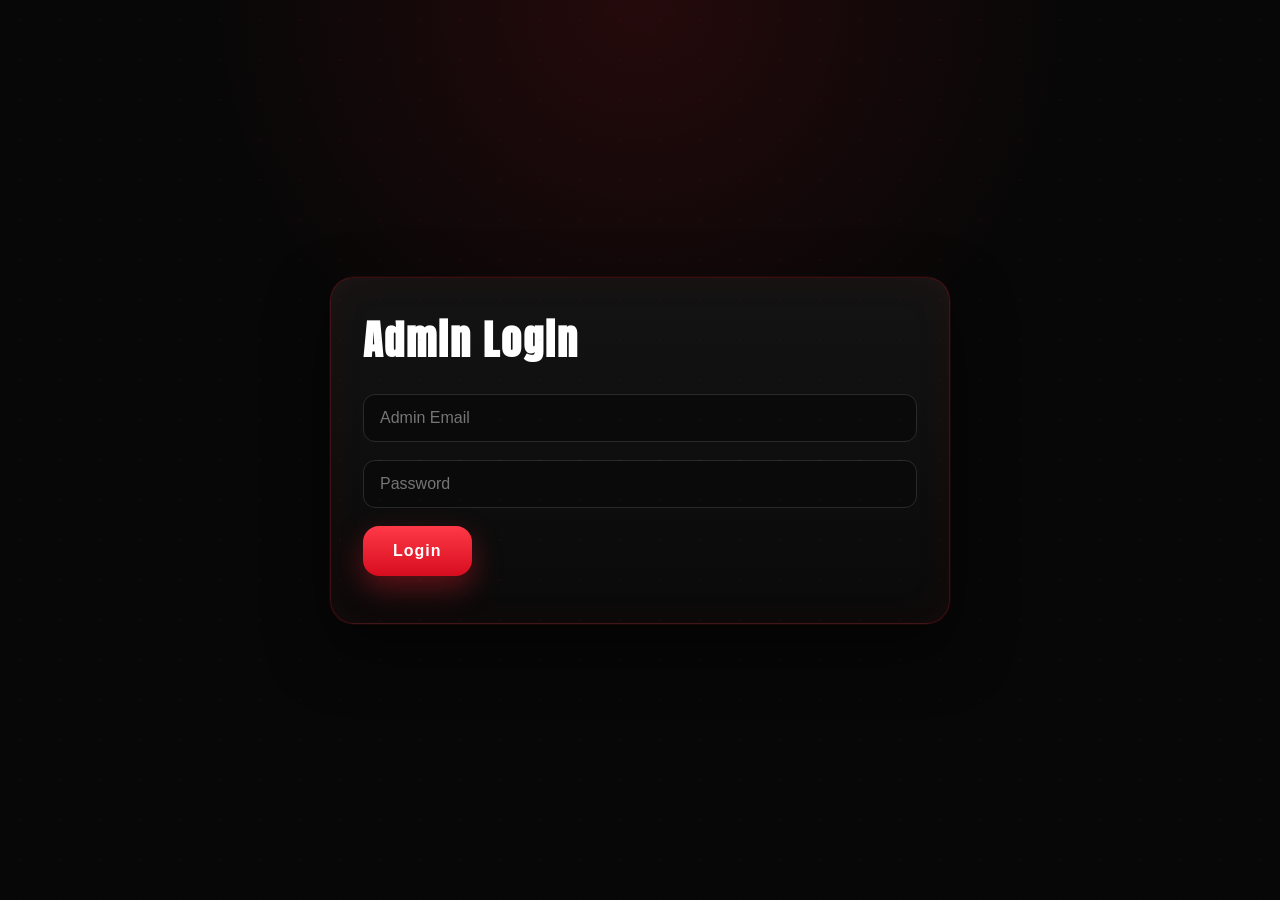
<file: admin.html>
<!DOCTYPE html>
<html lang="en">
<head>
  <meta charset="UTF-8">
  <meta name="viewport" content="width=device-width, initial-scale=1.0">
  <title>DF RAKESH ESPORTS | Admin</title>
  <link rel="stylesheet" href="style.css">
</head>

<body>

  <div class="admin-page">

    <div id="loginBox" class="admin-box">
      <h1>Admin Login</h1>

      <input id="email" type="email" placeholder="Admin Email">
      <input id="password" type="password" placeholder="Password">

      <button class="btn" onclick="login()">Login</button>

      <p id="loginStatus"></p>
    </div>

    <div id="panel" class="admin-box" style="display:none;">

      <div class="admin-header">
        <h1>Admin Panel</h1>
        <button class="logout" onclick="logout()">Logout</button>
      </div>

      <label>Registration Link</label>
      <input id="registration_link" type="text">

      <label>Prize Pool</label>
      <input id="prize_pool" type="text">

      <label>Mode</label>
      <input id="mode" type="text">

      <label>Tournament Date</label>
      <input id="tournament_date" type="text">

      <label>Registration Status</label>
      <input id="registration_status" type="text">

      <label>Entry Fee</label>
      <input id="entry_fee" type="text">

      <label>Room ID & Password Info</label>
      <input id="room_info" type="text">

      <label>QR Code Image URL</label>
      <input id="qr_url" type="text">

      <button class="btn save-btn" onclick="saveSettings()">
        Save Changes
      </button>

      <p id="saveStatus"></p>

    </div>

  </div>

  <script src="admin.js"></script>

</body>
</html>
</file>
<file: style.css>
/* ===== Google Font ===== */
@import url('https://fonts.googleapis.com/css2?family=Anton&family=Inter:wght@300;400;500;600;700;800&display=swap');

:root{
  --bg:#070707;
  --bg2:#0d0d0d;
  --card:#111111;
  --red:#ff1f2d;
  --red2:#b30015;
  --text:#ffffff;
  --muted:#9a9a9a;
  --border:#3a0d12;
}

*{
  margin:0;
  padding:0;
  box-sizing:border-box;
}

body{
  font-family: Arial, Helvetica, sans-serif;
  background:
    radial-gradient(circle at top right, rgba(255,30,45,.15), transparent 35%),
    radial-gradient(circle at bottom left, rgba(255,30,45,.08), transparent 40%),
    #070707;
  color:#fff;
  overflow-x:hidden;
}
body::before{
  content:'';
  position:fixed;
  inset:0;
  pointer-events:none;
  background-image:radial-gradient(circle, rgba(255,31,45,.35) 1px, transparent 1px);
  background-size:40px 40px;
  opacity:.18;
  animation:moveBg 25s linear infinite;
}

@keyframes moveBg{
  from{transform:translateY(0);}
  to{transform:translateY(40px);}
}
/* ===== Hero ===== */
.hero{
  min-height:100vh;
  padding:20px;
}

/* ===== Navbar ===== */
.nav{
  display:flex;
  justify-content:space-between;
  align-items:center;
  max-width:1200px;
  margin:auto;
  padding:12px 0;
}

.logo{
  display:flex;
  align-items:center;
  gap:10px;
  font-family:'Anton',sans-serif;
  font-size:30px;
  letter-spacing:3px;
  color:#fff;
}

.logo::before{
  content:'DF';
  width:42px;
  height:42px;
  border-radius:50%;
  display:grid;
  place-items:center;
  border:1px solid rgba(255,31,45,.5);
  color:#fff;
  font-size:14px;
  font-family:'Inter',sans-serif;
  background:#120708;
}

.logo span{
  color:var(--red);
}

/* ===== Hero Content ===== */
.hero-content{
  max-width:1100px;
  margin:70px auto;
  padding:40px;
  border-radius:28px;
  background:
    linear-gradient(135deg, rgba(255,20,30,.12), rgba(0,0,0,.65)),
    repeating-linear-gradient(
      -35deg,
      rgba(255,255,255,.03) 0 2px,
      transparent 2px 24px
    );
  border:1px solid rgba(255,31,45,.22);
  box-shadow:
    0 0 0 1px rgba(255,31,45,.08),
    0 25px 60px rgba(0,0,0,.45),
    inset 0 0 60px rgba(255,31,45,.08);
}

.hero h1{
  font-family:'Anton',sans-serif;
  font-size:64px;
  line-height:1;
  letter-spacing:2px;
  color:#fff;
}

.hero h1 span{
  color:var(--red);
}

.hero p{
  margin:18px 0;
  color:#d0d0d0;
  font-size:20px;
}

.countdown{
  margin:26px 0;
  font-size:30px;
  font-weight:800;
  color:#fff;
}

/* ===== Buttons ===== */
.btn{
  display:inline-flex;
  align-items:center;
  justify-content:center;
  gap:10px;
  padding:16px 30px;
  border-radius:16px;
  text-decoration:none;
  font-weight:800;
  letter-spacing:1px;
  transition:.3s ease;
  background:linear-gradient(180deg, #ff3947, #d60d1f);
  color:#fff;
  box-shadow:0 12px 30px rgba(255,31,45,.35);
}

.btn:hover{
  transform:translateY(-3px);
  box-shadow:0 18px 40px rgba(255,31,45,.45);
}

.small{
  padding:10px 18px;
  font-size:14px;
}

/* ===== Sections ===== */
.section{
  padding:70px 20px;
  max-width:1200px;
  margin:0 auto;
}

.section h2{
  font-family:'Anton',sans-serif;
  font-size:42px;
  letter-spacing:2px;
  margin-bottom:24px;
}

/* ===== Cards ===== */
.cards{
  display:grid;
  grid-template-columns:repeat(auto-fit,minmax(220px,1fr));
  gap:20px;
}

.card{
  background:linear-gradient(180deg, rgba(20,20,20,.95), rgba(12,12,12,.95));
  border:1px solid rgba(255,31,45,.16);
  border-radius:22px;
  padding:24px;
  transition:.3s;
}

.card:hover{
  transform:translateY(-5px);
  border-color:rgba(255,31,45,.4);
}

.card h3{
  color:#9b9b9b;
  text-transform:uppercase;
  letter-spacing:2px;
  font-size:13px;
}

.big{
  font-size:34px;
  color:var(--red);
  font-weight:800;
  margin-top:10px;
}

/* ===== Tournament ===== */
.tournament{
  background:
    linear-gradient(180deg, rgba(255,31,45,.08), rgba(10,10,10,.95)),
    repeating-linear-gradient(
      -35deg,
      rgba(255,255,255,.03) 0 3px,
      transparent 3px 26px
    );
  border:1px solid rgba(255,31,45,.18);
  border-radius:28px;
  padding:28px;
}

.register{
  text-align:center;
}

/* ===== Footer ===== */
.footer{
  text-align:center;
  padding:30px;
  color:#888;
  border-top:1px solid rgba(255,31,45,.12);
}

/* ===== Admin Page ===== */
.admin-page{
  min-height:100vh;
  background:
    radial-gradient(circle at top, rgba(255,31,45,.12), transparent 40%),
    var(--bg);
  display:flex;
  justify-content:center;
  align-items:center;
  padding:30px;
}

.admin-box{
  width:100%;
  max-width:620px;
  background:linear-gradient(180deg, rgba(20,20,20,.98), rgba(10,10,10,.98));
  border:1px solid rgba(255,31,45,.2);
  border-radius:24px;
  padding:32px;
  box-shadow:
    0 0 0 1px rgba(255,31,45,.08),
    0 25px 60px rgba(0,0,0,.5),
    inset 0 0 40px rgba(255,31,45,.05);
}

.admin-box h1{
  font-family:'Anton',sans-serif;
  font-size:40px;
  letter-spacing:2px;
  color:#fff;
  margin-bottom:24px;
}

.admin-box label{
  display:block;
  color:#d8d8d8;
  font-weight:700;
  margin-bottom:8px;
}

.admin-box input{
  width:100%;
  padding:14px 16px;
  margin-bottom:18px;
  background:#0a0a0a;
  border:1px solid #2a2a2a;
  border-radius:12px;
  color:#fff;
  font-size:16px;
  transition:.3s;
}

.admin-box input:focus{
  outline:none;
  border-color:rgba(255,31,45,.6);
  box-shadow:0 0 0 4px rgba(255,31,45,.12);
}

.admin-box button{
  border:none;
  cursor:pointer;
  font-size:16px;
}

.admin-header{
  display:flex;
  justify-content:space-between;
  align-items:center;
  margin-bottom:10px;
}

.logout{
  background:#1a1a1a;
  color:#fff;
  padding:10px 16px;
  border:1px solid rgba(255,31,45,.2);
  border-radius:10px;
}

.logout:hover{
  background:#241010;
}

.save-btn{
  width:100%;
  margin-top:8px;
}

#loginStatus,
#saveStatus{
  margin-top:15px;
  color:#ff6b75;
  font-weight:600;
}

/* ===== Responsive ===== */
@media (max-width:768px){
  .hero-content{
    padding:26px;
    margin:40px auto;
  }

  .hero h1{
    font-size:42px;
  }

  .hero p{
    font-size:16px;
  }

  .countdown{
    font-size:24px;
  }

  .section h2{
    font-size:32px;
  }

  .logo{
    font-size:22px;
  }

  .btn{
    width:100%;
  }
}
</file>
